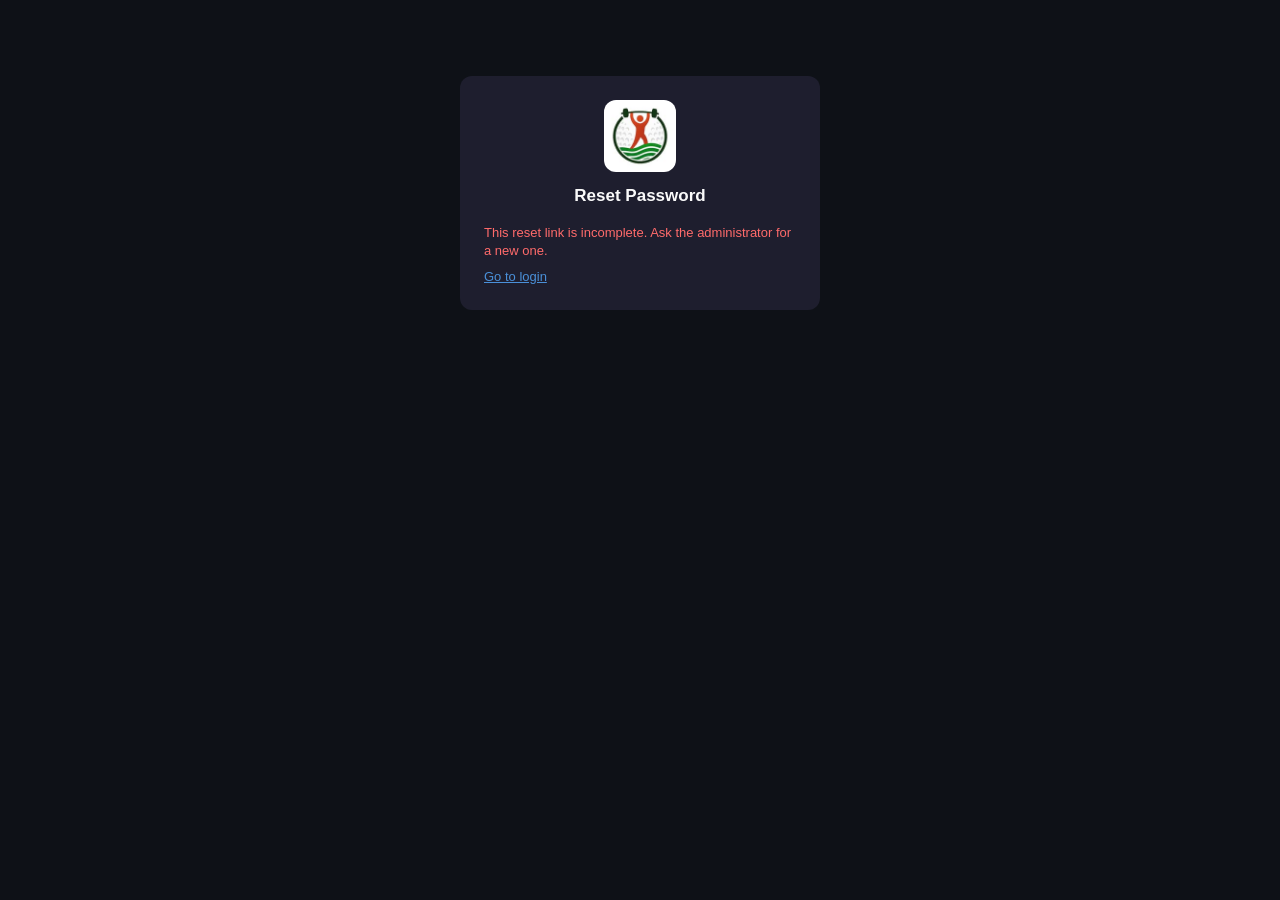
<file: static/reset.html>
<!DOCTYPE html>
<html lang="en">
<head>
<meta charset="UTF-8">
<meta name="viewport" content="width=device-width, initial-scale=1">
<meta name="referrer" content="no-referrer">
<title>Reset Password · Naylon Fitness Portal</title>
<link rel="icon" href="/static/NFP.jpg">
<link rel="stylesheet" href="/static/style.css">
</head>
<body>
<div class="container"></div>
<div id="toasts"></div>
<script src="/static/common.js"></script>
<script>
  // Opened from a one-time link an administrator sent: /reset#<token>. The token stays in memory only; it's removed
  // from the address bar straight away so it isn't left in history or shared by accident.
  const token = decodeURIComponent(location.hash.slice(1));
  history.replaceState(null, '', '/reset');
  const box = el('div', { class: 'auth-box' });
  mount(document.querySelector('.container'), box);

  const show = (...children) => mount(box, el('img', { class: 'logo', src: '/static/NFP.jpg', alt: '' }), el('h2', {}, 'Reset Password'), ...children);
  const problem = message => show(el('div', { class: 'error' }, message), el('p', { class: 'muted' }, el('a', { href: '/' }, 'Go to login')));

  async function start() {
    if (!token) return problem('This reset link is incomplete. Ask the administrator for a new one.');
    let account;
    try {
      account = await api('POST', '/api/password-reset/check', { token });
    } catch (err) {
      return problem(err.status === 0 ? "You're offline. Connect and open the link again." : err.message);
    }
    const error = el('div', { class: 'error hidden' });
    const password = el('input', { type: 'password', placeholder: 'New password', autocomplete: 'new-password' });
    const confirm = el('input', { type: 'password', placeholder: 'Confirm new password', autocomplete: 'new-password' });
    const submit = el('button', { type: 'submit', class: 'primary' }, 'Set Password');
    const fail = message => { error.textContent = message; error.classList.remove('hidden'); };
    show(
      el('form', { onsubmit: async e => {
        e.preventDefault();
        if (password.value.length < 6) return fail('Password must be at least 6 characters');
        if (password.value !== confirm.value) return fail('Passwords do not match');
        submit.disabled = true;
        try {
          await api('POST', '/api/password-reset', { token, new_password: password.value });
          show(el('p', { class: 'field' }, "Your password has been changed and you're logged in. Any other devices have been signed out."),
            el('a', { class: 'btn primary', href: '/' }, 'Go to Sessions'));
        } catch (err) {
          fail(err.message);
          submit.disabled = false;
        }
      } },
        el('p', { class: 'muted field' }, `Choose a new password for ${account.name || account.username} (${account.username}).`),
        error, password, confirm, submit),
    );
  }
  start();
</script>
</body>
</html>
</file>
<file: static/style.css>
* { box-sizing: border-box; margin: 0; padding: 0; }
:root {
  --bg: #0e1117; --panel: #1e1e2e; --input: #262730; --border: #444; --border-soft: #333;
  --text: #fafafa; --muted: #aaa; --accent: #4a90d9; --danger: #e05252; --ok: #3fb96b; --warn: #e0a030;
}
body { font-family: -apple-system, BlinkMacSystemFont, 'Segoe UI', sans-serif; background: var(--bg); color: var(--text); padding: 16px; padding-bottom: 64px; line-height: 1.4; }
.container { max-width: 820px; margin: 0 auto; }
.hidden { display: none !important; }
.pre-wrap { white-space: pre-wrap; }
h1 { font-size: 22px; margin-bottom: 12px; }
h2 { font-size: 17px; margin: 24px 0 10px; }
h3 { font-size: 15px; margin-bottom: 6px; }
a { color: var(--accent); }
.muted { color: var(--muted); font-size: 13px; }
.error { color: #ff6b6b; font-size: 13px; margin-bottom: 8px; }
.info { background: rgba(74, 144, 217, 0.12); border: 1px solid rgba(74, 144, 217, 0.35); border-radius: 8px; padding: 10px 12px; font-size: 14px; margin-bottom: 12px; }

/* FORM CONTROLS */
input, select, textarea { width: 100%; padding: 9px 10px; border-radius: 8px; border: 1px solid var(--border); background: var(--input); color: var(--text); font-size: 15px; font-family: inherit; }
textarea { min-height: 90px; resize: vertical; }
input:focus, select:focus, textarea:focus { outline: none; border-color: var(--accent); }
label { display: block; font-size: 13px; color: var(--muted); margin-bottom: 4px; }
.field { margin-bottom: 10px; }
button, .btn { display: inline-flex; align-items: center; justify-content: center; gap: 6px; padding: 9px 14px; border-radius: 8px; border: 1px solid var(--border); background: var(--input); color: var(--text); font-size: 14px; font-family: inherit; cursor: pointer; text-decoration: none; user-select: none; }
button:hover { border-color: var(--accent); color: var(--accent); }
button:disabled { opacity: 0.5; cursor: default; }
button.primary { background: var(--accent); border-color: var(--accent); color: white; font-weight: 600; }
button.primary:hover { filter: brightness(1.1); color: white; }
button.danger:hover { border-color: var(--danger); color: var(--danger); }
button.small { padding: 5px 10px; font-size: 13px; }
button.link { background: none; border: none; color: var(--accent); padding: 0; text-decoration: underline; }
.row { display: flex; gap: 8px; align-items: center; }
.row > .grow { flex: 1; min-width: 0; }
.buttons { display: grid; grid-template-columns: repeat(auto-fit, minmax(120px, 1fr)); gap: 8px; margin: 10px 0; }
.chips { display: flex; flex-wrap: wrap; gap: 6px; }
.chip { padding: 6px 12px; border-radius: 16px; border: 1px solid var(--border); background: var(--input); font-size: 13px; cursor: pointer; user-select: none; }
.chip.on { background: var(--accent); border-color: var(--accent); color: white; }
.check { display: flex; align-items: center; gap: 8px; font-size: 14px; color: var(--text); margin: 8px 0; cursor: pointer; }
.check input { width: auto; }

/* PANELS */
.card { background: var(--panel); border: 1px solid var(--border-soft); border-radius: 10px; padding: 12px; margin-bottom: 10px; }
details.card > summary { cursor: pointer; font-weight: 600; list-style: none; display: flex; align-items: center; gap: 8px; }
details.card > summary::before { content: '▸'; color: var(--muted); transition: transform 0.15s; }
details.card[open] > summary::before { transform: rotate(90deg); }
details.card > summary::-webkit-details-marker { display: none; }
details.card[open] > summary { margin-bottom: 10px; }
details.card details.card { background: var(--bg); }
.list-row { display: flex; align-items: center; gap: 8px; padding: 8px 0; border-bottom: 1px solid var(--border-soft); }
.list-row:last-child { border-bottom: none; }
.list-row .grow { flex: 1; min-width: 0; }
.tag.pending { color: var(--warn); border-color: var(--warn); }
.tag { font-size: 11px; padding: 2px 8px; border-radius: 10px; background: var(--input); border: 1px solid var(--border); color: var(--muted); font-weight: 400; }

/* NAV */
nav { display: flex; flex-wrap: wrap; align-items: center; gap: 4px 14px; margin-bottom: 20px; border-bottom: 1px solid var(--border-soft); padding-bottom: 10px; }
nav .brand { display: flex; align-items: center; gap: 8px; font-weight: 700; margin-right: 8px; color: var(--text); text-decoration: none; }
nav .brand img { width: 28px; height: 28px; border-radius: 6px; }
nav a.nav-link { color: var(--muted); text-decoration: none; font-size: 14px; font-weight: 600; padding: 4px 0; }
nav a.nav-link.active { color: var(--text); border-bottom: 2px solid var(--accent); }
nav .spacer { flex: 1; }
nav .who { font-size: 13px; color: var(--muted); }
nav .logout { background: none; border: none; color: var(--muted); font-size: 13px; padding: 4px 0; }
nav .nav-menu { display: contents; }
nav .nav-toggle { display: none; margin-left: auto; padding: 6px 12px; font-size: 18px; line-height: 1; }
@media (max-width: 640px) {
  nav .nav-toggle { display: inline-flex; }
  nav .nav-menu { display: none; flex-basis: 100%; flex-direction: column; align-items: flex-start; gap: 6px; padding-top: 8px; }
  nav.open .nav-menu { display: flex; }
  nav .spacer { display: none; }
  nav .who { padding-top: 6px; border-top: 1px solid var(--border-soft); width: 100%; }
}

/* AUTH */
.auth-box { max-width: 360px; margin: 60px auto; background: var(--panel); border-radius: 12px; padding: 24px; }
.auth-box .logo { display: block; width: 72px; height: 72px; border-radius: 12px; margin: 0 auto 12px; }
.auth-box h2 { margin: 0 0 16px; text-align: center; }
.auth-box input { margin-bottom: 12px; }
.auth-box button { width: 100%; margin-bottom: 8px; }
.auth-box .toggle { text-align: center; color: var(--muted); font-size: 13px; margin-top: 8px; }

/* SESSIONS */
.superset { border: 1px solid var(--border-soft); border-radius: 10px; padding: 10px; margin-bottom: 10px; }
.builder-exercise { padding-bottom: 10px; border-bottom: 1px solid var(--border-soft); }
.exercise-extras { margin-top: 6px; }
.exercise-extras .metric-grid input { font-size: 15px; }
.exercise-note { font-style: italic; color: var(--warn); font-size: 14px; margin-top: 2px; }
.superset-head { display: flex; align-items: center; gap: 8px; margin-bottom: 8px; font-weight: 600; }
.superset-head .grow { flex: 1; }
.superset-head input { width: 70px; }
.round-title { font-style: italic; font-weight: 600; margin: 12px 0 6px; color: var(--muted); font-size: 13px; text-transform: uppercase; letter-spacing: 0.04em; }
.round-title:first-child { margin-top: 0; }
.exercise-log { padding: 8px 0; border-top: 1px solid var(--border-soft); }
.exercise-log:first-of-type { border-top: none; }
.exercise-log .name { font-weight: 600; }
.exercise-log .name .tag { margin-left: 8px; }
.tag.swapped { color: var(--accent); border-color: var(--accent); }
.round-row { margin-top: 10px; }
.round-row .round-title { margin: 0 0 2px; }
.round-title .swapped-name { color: var(--accent); text-transform: none; letter-spacing: normal; }
/* --cols is set per grid (1–3): up to three metrics share a line, more wrap. */
.metric-grid { display: grid; grid-template-columns: repeat(var(--cols, 3), minmax(0, 1fr)); gap: 8px; margin-top: 6px; }
.metric-grid input { text-align: center; font-size: 17px; }
.number-input { -moz-appearance: textfield; min-width: 0; }
.number-input::-webkit-outer-spin-button, .number-input::-webkit-inner-spin-button { -webkit-appearance: none; margin: 0; }
.video { position: relative; width: 100%; max-width: 560px; aspect-ratio: 16 / 9; margin: 8px 0; }
.video iframe { position: absolute; inset: 0; width: 100%; height: 100%; border: 0; border-radius: 8px; }
.history-entry { padding: 8px 0; border-top: 1px solid var(--border-soft); }
.history-entry pre { font-family: inherit; font-size: 13px; color: var(--muted); white-space: pre-wrap; margin-top: 4px; }
.confirm { border: 1px solid var(--warn); border-radius: 8px; padding: 10px; margin: 10px 0; }

/* TOASTS + STATUS BANNER */
#toasts { position: fixed; top: 16px; right: 16px; left: 16px; display: flex; flex-direction: column; align-items: flex-end; gap: 8px; z-index: 50; pointer-events: none; }
.toast { background: var(--panel); border: 1px solid var(--border); border-left: 4px solid var(--ok); border-radius: 8px; padding: 10px 14px; font-size: 14px; max-width: 360px; box-shadow: 0 4px 16px rgba(0, 0, 0, 0.4); animation: toast-in 0.15s ease-out; }
.toast.error { border-left-color: var(--danger); color: var(--text); margin: 0; }
@keyframes toast-in { from { opacity: 0; transform: translateY(-6px); } }
.status-banner { position: fixed; left: 0; right: 0; bottom: 0; text-align: center; font-size: 12px; color: var(--warn); background: var(--panel); border-top: 1px solid var(--border-soft); padding: 8px 16px; padding-bottom: calc(8px + env(safe-area-inset-bottom)); transform: translateY(100%); transition: transform 0.2s ease; z-index: 10; }
.status-banner.visible { transform: translateY(0); }

/* MUSCLES */
.chip.secondary { background: transparent; border-color: var(--accent); color: var(--accent); }
.chip.locked { cursor: default; opacity: 0.85; }
.group-chip { font-weight: 600; }
.muscle-group { display: flex; flex-direction: column; gap: 6px; padding: 8px 0; border-top: 1px solid var(--border-soft); }
.filters { display: grid; grid-template-columns: repeat(auto-fit, minmax(160px, 1fr)); gap: 8px; }
.muscle-group > .chip { align-self: flex-start; }
.toast.pr { border-left-color: #f5c542; }
.client-block { padding-bottom: 8px; border-bottom: 1px solid var(--border-soft); }
.client-block:last-child { border-bottom: none; }
.client-block .list-row { border-bottom: none; }

/* COVERAGE heat list */
.heat-row { border-bottom: 1px solid var(--border-soft); padding: 7px 0; }
.heat-row:last-child { border-bottom: none; }
.heat-row > summary { display: grid; grid-template-columns: minmax(0, 40%) 1fr 58px; gap: 10px; align-items: center; cursor: pointer; list-style: none; font-size: 14px; }
.heat-row > summary::-webkit-details-marker { display: none; }
.heat-row .heat-name { overflow: hidden; text-overflow: ellipsis; white-space: nowrap; }
.heat-bar { height: 10px; background: var(--input); border-radius: 5px; overflow: hidden; }
.heat-bar > span { display: block; height: 100%; border-radius: 5px; min-width: 2px; }
.heat-value { text-align: right; font-size: 13px; color: var(--muted); font-variant-numeric: tabular-nums; }
.heat-sources { padding: 6px 0 2px; font-size: 13px; color: var(--muted); }
.heat-legend { display: flex; align-items: center; gap: 8px; font-size: 12px; color: var(--muted); margin: 6px 0 4px; }
.heat-legend .scale { flex: 1; max-width: 200px; height: 8px; border-radius: 4px; background: linear-gradient(90deg, hsl(220 70% 50%), hsl(110 70% 45%), hsl(0 75% 52%)); }
</file>
